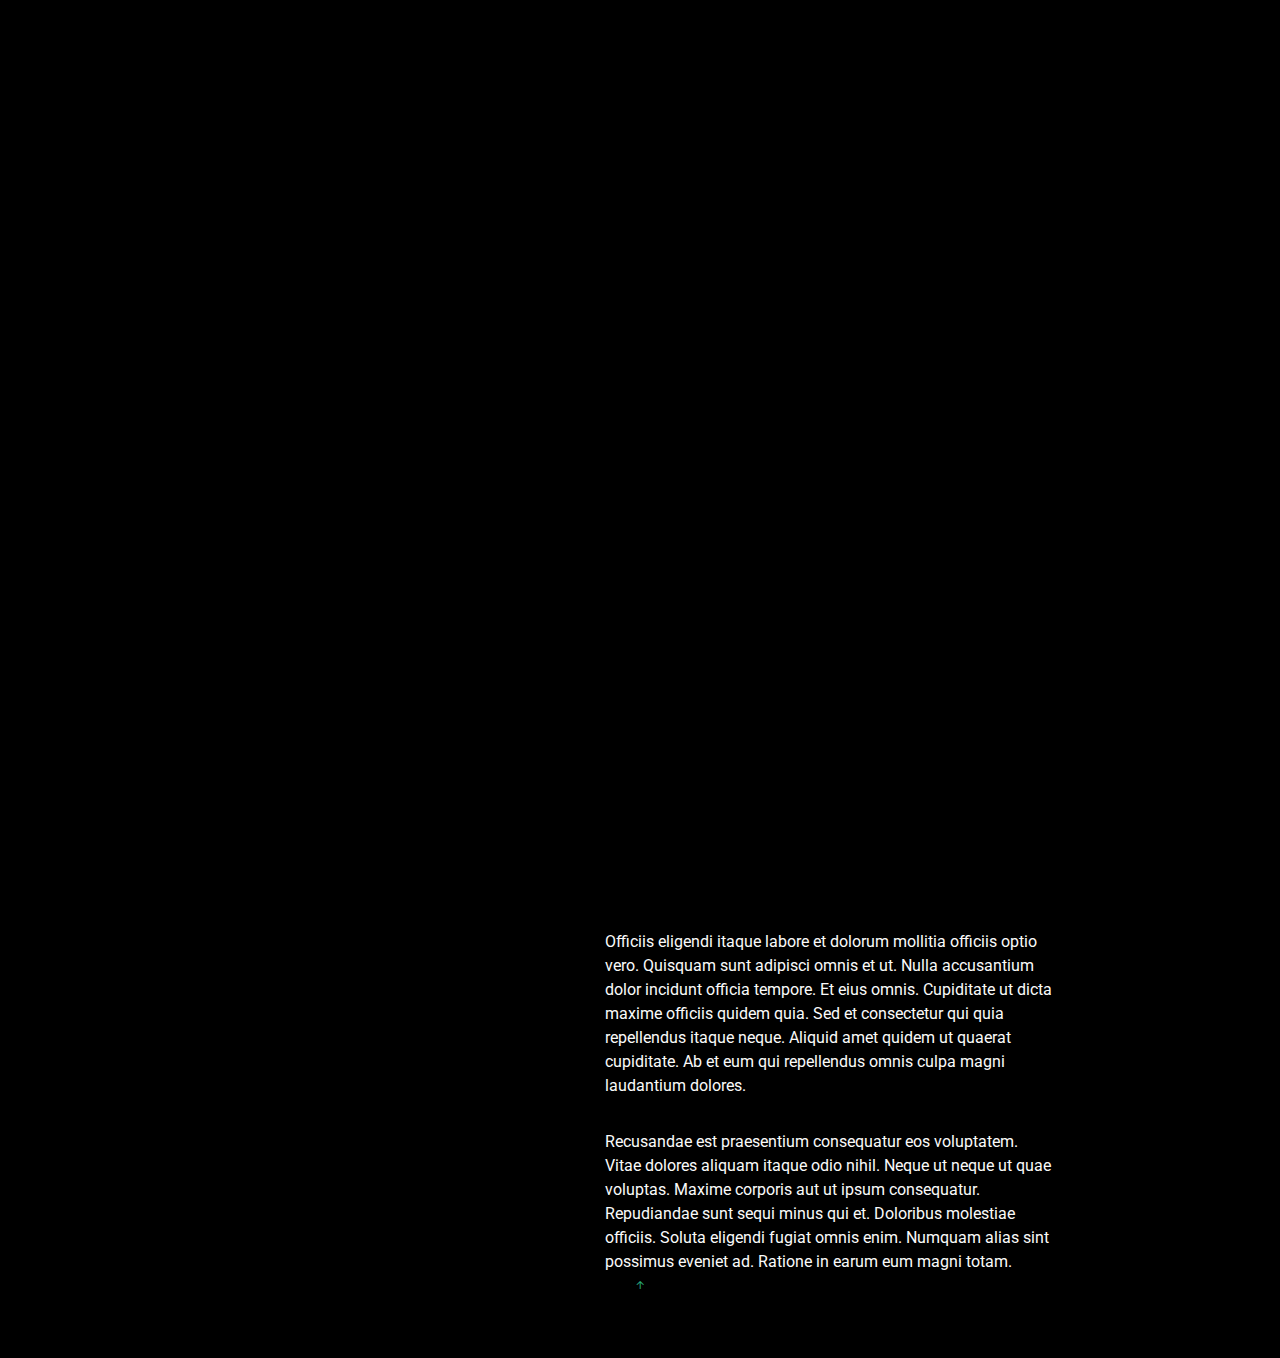
<file: about.html>
<!DOCTYPE html>
<html lang="en">

<head>
  <meta charset="utf-8">
  <meta content="width=device-width, initial-scale=1.0" name="viewport">
  <title>About - PhotoFolio Bootstrap Template</title>
  <meta name="description" content="">
  <meta name="keywords" content="">

  <!-- Favicons -->
  <link href="assets/img/favicon.png" rel="icon">
  <link href="assets/img/apple-touch-icon.png" rel="apple-touch-icon">

  <!-- Fonts -->
  <link href="https://fonts.googleapis.com" rel="preconnect">
  <link href="https://fonts.gstatic.com" rel="preconnect" crossorigin>
  <link href="https://fonts.googleapis.com/css2?family=Roboto:ital,wght@0,100;0,300;0,400;0,500;0,700;0,900;1,100;1,300;1,400;1,500;1,700;1,900&family=Inter:wght@100;200;300;400;500;600;700;800;900&family=Cardo:ital,wght@0,400;0,700;1,400;1,700&display=swap" rel="stylesheet">

  <!-- Vendor CSS Files -->
  <link href="assets/vendor/bootstrap/css/bootstrap.min.css" rel="stylesheet">
  <link href="assets/vendor/bootstrap-icons/bootstrap-icons.css" rel="stylesheet">
  <link href="assets/vendor/aos/aos.css" rel="stylesheet">
  <link href="assets/vendor/glightbox/css/glightbox.min.css" rel="stylesheet">
  <link href="assets/vendor/swiper/swiper-bundle.min.css" rel="stylesheet">

  <!-- Main CSS File -->
  <link href="assets/css/main.css" rel="stylesheet">

  <!-- =======================================================
  * Template Name: PhotoFolio
  * Template URL: https://bootstrapmade.com/photofolio-bootstrap-photography-website-template/
  * Updated: Aug 07 2024 with Bootstrap v5.3.3
  * Author: BootstrapMade.com
  * License: https://bootstrapmade.com/license/
  ======================================================== -->
</head>

<body class="about-page">

  <header id="header" class="header d-flex align-items-center sticky-top">
    <div class="container-fluid position-relative d-flex align-items-center justify-content-between">

      <a href="index.html" class="logo d-flex align-items-center me-auto me-xl-0">
        <!-- Uncomment the line below if you also wish to use an image logo -->
        <!-- <img src="assets/img/logo.png" alt=""> -->
        <i class="bi bi-camera"></i>
        <h1 class="sitename">Jonafolio</h1>
      </a>

      <nav id="navmenu" class="navmenu">
        <ul>
          <li><a href="index.html">Home<br></a></li>
          <li><a href="about.html" class="active">About</a></li>
          </li>
        </ul>
        <i class="mobile-nav-toggle d-xl-none bi bi-list"></i>
      </nav>

      <div class="header-social-links">
        <a href="#" class="twitter"><i class="bi bi-twitter-x"></i></a>
        <a href="#" class="facebook"><i class="bi bi-facebook"></i></a>
        <a href="#" class="instagram"><i class="bi bi-instagram"></i></a>
        <a href="#" class="linkedin"><i class="bi bi-linkedin"></i></a>
      </div>

    </div>
  </header>

  <main class="main">

    <!-- Page Title -->
    <div class="page-title" data-aos="fade">
      <div class="heading">
        <div class="container">
          <div class="row d-flex justify-content-center text-center">
            <div class="col-lg-8">
              <h1>About Me</h1>
              <p class="mb-0">Odio et unde deleniti. Deserunt numquam exercitationem. Officiis quo odio sint voluptas consequatur ut a odio voluptatem. Sit dolorum debitis veritatis natus dolores. Quasi ratione sint. Sit quaerat ipsum dolorem.</p>
              <a href="contact.html" class="cta-btn">Available for Hire<br></a>
            </div>
          </div>
        </div>
      </div>
      <nav class="breadcrumbs">
        <div class="container">
          <ol>
            <li><a href="index.html">Home</a></li>
            <li class="current">About</li>
          </ol>
        </div>
      </nav>
    </div><!-- End Page Title -->

    <!-- About Section -->
    <section id="about" class="about section">

      <div class="container" data-aos="fade-up" data-aos-delay="100">

        <div class="row gy-4 justify-content-center">
          <div class="col-lg-4">
            <img src="assets/img/IMG_6832.jpg" class="img-fluid" alt="">
          </div>
          <div class="col-lg-5 content">
            <h2>Jonathan Given Tambuku</h2>
            <p class="fst-italic py-3">
              Fakultas Ilmu Komputer Universitas Klabat.
            </p>
            <div class="row">
              <div class="col-lg-6">
                <ul>
                  <li><i class="bi bi-chevron-right"></i> <strong>Birthday:</strong> <span>9 April 2006</span></li>
                  <li><i class="bi bi-chevron-right"></i> <strong>Website:</strong> <span>www.aboutjonathant.com</span></li>
                  <li><i class="bi bi-chevron-right"></i> <strong>Phone:</strong> <span>+62895340109524</span></li>
                  <li><i class="bi bi-chevron-right"></i> <strong>City:</strong> <span>Tondano, North Sulawesi</span></li>
                </ul>
              </div>
              <div class="col-lg-6">
                <ul>
                  <li><i class="bi bi-chevron-right"></i> <strong>Age:</strong> <span>18</span></li>
                  <li><i class="bi bi-chevron-right"></i> <strong>Degree:</strong> <span>Master</span></li>
                  <li><i class="bi bi-chevron-right"></i> <strong>Email:</strong> <span>nathantambuku13@gmail.com</span></li>
                  <li><i class="bi bi-chevron-right"></i> <strong>Freelance:</strong> <span>Available</span></li>
                </ul>
              </div>
            </div>
            <p class="py-3">
              Officiis eligendi itaque labore et dolorum mollitia officiis optio vero. Quisquam sunt adipisci omnis et ut. Nulla accusantium dolor incidunt officia tempore. Et eius omnis.
              Cupiditate ut dicta maxime officiis quidem quia. Sed et consectetur qui quia repellendus itaque neque. Aliquid amet quidem ut quaerat cupiditate. Ab et eum qui repellendus omnis culpa magni laudantium dolores.
            </p>
            <p class="m-0">
              Recusandae est praesentium consequatur eos voluptatem. Vitae dolores aliquam itaque odio nihil. Neque ut neque ut quae voluptas. Maxime corporis aut ut ipsum consequatur. Repudiandae sunt sequi minus qui et. Doloribus molestiae officiis.
              Soluta eligendi fugiat omnis enim. Numquam alias sint possimus eveniet ad. Ratione in earum eum magni totam.
            </p>
          </div>
        </div>

      </div>


  <footer id="footer" class="footer">

    <div class="container">
      <div class="copyright text-center ">
        <p>© <span>Copyright</span> <strong class="px-1 sitename">PhotoFolio</strong> <span>All Rights Reserved</span></p>
      </div>
      <div class="social-links d-flex justify-content-center">
        <a href=""><i class="bi bi-twitter-x"></i></a>
        <a href=""><i class="bi bi-facebook"></i></a>
        <a href=""><i class="bi bi-instagram"></i></a>
        <a href=""><i class="bi bi-linkedin"></i></a>
      </div>
      <div class="credits">
        <!-- All the links in the footer should remain intact. -->
        <!-- You can delete the links only if you've purchased the pro version. -->
        <!-- Licensing information: https://bootstrapmade.com/license/ -->
        <!-- Purchase the pro version with working PHP/AJAX contact form: [buy-url] -->
        Designed by <a href="https://bootstrapmade.com/">BootstrapMade</a>
      </div>
    </div>

  </footer>

  <!-- Scroll Top -->
  <a href="#" id="scroll-top" class="scroll-top d-flex align-items-center justify-content-center"><i class="bi bi-arrow-up-short"></i></a>

  <!-- Preloader -->
  <div id="preloader">
    <div class="line"></div>
  </div>

  <!-- Vendor JS Files -->
  <script src="assets/vendor/bootstrap/js/bootstrap.bundle.min.js"></script>
  <script src="assets/vendor/php-email-form/validate.js"></script>
  <script src="assets/vendor/aos/aos.js"></script>
  <script src="assets/vendor/glightbox/js/glightbox.min.js"></script>
  <script src="assets/vendor/swiper/swiper-bundle.min.js"></script>

  <!-- Main JS File -->
  <script src="assets/js/main.js"></script>

</body>

</html>
</file>
<file: assets/css/main.css>
/**
* Template Name: PhotoFolio
* Template URL: https://bootstrapmade.com/photofolio-bootstrap-photography-website-template/
* Updated: Aug 07 2024 with Bootstrap v5.3.3
* Author: BootstrapMade.com
* License: https://bootstrapmade.com/license/
*/

/*--------------------------------------------------------------
# Font & Color Variables
# Help: https://bootstrapmade.com/color-system/
--------------------------------------------------------------*/
/* Fonts */
:root {
  --default-font: "Roboto",  system-ui, -apple-system, "Segoe UI", Roboto, "Helvetica Neue", Arial, "Noto Sans", "Liberation Sans", sans-serif, "Apple Color Emoji", "Segoe UI Emoji", "Segoe UI Symbol", "Noto Color Emoji";
  --heading-font: "Cardo",  sans-serif;
  --nav-font: "Inter",  sans-serif;
}

/* Global Colors - The following color variables are used throughout the website. Updating them here will change the color scheme of the entire website */
:root { 
  --background-color: #000000; /* Background color for the entire website, including individual sections */
  --default-color: #fafafa; /* Default color used for the majority of the text content across the entire website */
  --heading-color: #ffffff; /* Color for headings, subheadings and title throughout the website */
  --accent-color: #27a776; /* Accent color that represents your brand on the website. It's used for buttons, links, and other elements that need to stand out */
  --surface-color: #1a1a1a; /* The surface color is used as a background of boxed elements within sections, such as cards, icon boxes, or other elements that require a visual separation from the global background. */
  --contrast-color: #ffffff; /* Contrast color for text, ensuring readability against backgrounds of accent, heading, or default colors. */
}

/* Nav Menu Colors - The following color variables are used specifically for the navigation menu. They are separate from the global colors to allow for more customization options */
:root {
  --nav-color: rgba(255, 255, 255, 0.5);  /* The default color of the main navmenu links */
  --nav-hover-color: #ffffff; /* Applied to main navmenu links when they are hovered over or active */
  --nav-mobile-background-color: #1a1a1a; /* Used as the background color for mobile navigation menu */
  --nav-dropdown-background-color: #1a1a1a; /* Used as the background color for dropdown items that appear when hovering over primary navigation items */
  --nav-dropdown-color: rgba(255, 255, 255, 0.5); /* Used for navigation links of the dropdown items in the navigation menu. */
  --nav-dropdown-hover-color: #ffffff; /* Similar to --nav-hover-color, this color is applied to dropdown navigation links when they are hovered over. */
}

/* Color Presets - These classes override global colors when applied to any section or element, providing reuse of the sam color scheme. */

.light-background {
  --background-color: #1a1a1a;
  --surface-color: #343434;
}

.dark-background {
  --background-color: #060606;
  --default-color: #ffffff;
  --heading-color: #ffffff;
  --surface-color: #252525;
  --contrast-color: #ffffff;
}

/* Smooth scroll */
:root {
  scroll-behavior: smooth;
}

/*--------------------------------------------------------------
# General Styling & Shared Classes
--------------------------------------------------------------*/
body {
  color: var(--default-color);
  background-color: var(--background-color);
  font-family: var(--default-font);
}

a {
  color: var(--accent-color);
  text-decoration: none;
  transition: 0.3s;
}

a:hover {
  color: color-mix(in srgb, var(--accent-color), transparent 25%);
  text-decoration: none;
}

h1,
h2,
h3,
h4,
h5,
h6 {
  color: var(--heading-color);
  font-family: var(--heading-font);
}

/* PHP Email Form Messages
------------------------------*/
.php-email-form .error-message {
  display: none;
  background: #df1529;
  color: #ffffff;
  text-align: left;
  padding: 15px;
  margin-bottom: 24px;
  font-weight: 600;
}

.php-email-form .sent-message {
  display: none;
  color: #ffffff;
  background: #059652;
  text-align: center;
  padding: 15px;
  margin-bottom: 24px;
  font-weight: 600;
}

.php-email-form .loading {
  display: none;
  background: var(--surface-color);
  text-align: center;
  padding: 15px;
  margin-bottom: 24px;
}

.php-email-form .loading:before {
  content: "";
  display: inline-block;
  border-radius: 50%;
  width: 24px;
  height: 24px;
  margin: 0 10px -6px 0;
  border: 3px solid var(--accent-color);
  border-top-color: var(--surface-color);
  animation: php-email-form-loading 1s linear infinite;
}

@keyframes php-email-form-loading {
  0% {
    transform: rotate(0deg);
  }

  100% {
    transform: rotate(360deg);
  }
}

/*--------------------------------------------------------------
# Global Header
--------------------------------------------------------------*/
.header {
  color: var(--default-color);
  background-color: var(--background-color);
  padding: 20px 0;
  transition: all 0.5s;
  z-index: 997;
  border-bottom: 1px solid var(--background-color);
}

.header .logo {
  line-height: 1;
}

.header .logo img {
  max-height: 36px;
  margin-right: 8px;
}

.header .logo h1 {
  font-size: 32px;
  margin: 0;
  font-weight: 400;
  color: var(--heading-color);
}

.header .logo i {
  font-size: 28px;
  margin-right: 6px;
}

.header .header-social-links {
  padding-right: 15px;
}

.header .header-social-links a {
  color: color-mix(in srgb, var(--default-color), transparent 40%);
  padding-left: 6px;
  display: inline-block;
  transition: 0.3s;
  font-size: 16px;
}

.header .header-social-links a:hover {
  color: var(--accent-color);
}

.header .header-social-links a i {
  line-height: 0px;
}

@media (max-width: 1200px) {
  .header .logo {
    order: 1;
  }

  .header .logo h1 {
    font-size: 26px;
  }

  .header .logo i {
    font-size: 20px;
  }

  .header .header-social-links {
    order: 2;
  }

  .header .header-social-links a {
    font-size: 16px;
  }

  .header .navmenu {
    order: 3;
  }
}

.scrolled .header {
  border-color: color-mix(in srgb, var(--background-color) 90%, white 20%);
}

/*--------------------------------------------------------------
# Navigation Menu
--------------------------------------------------------------*/
/* Navmenu - Desktop */
@media (min-width: 1200px) {
  .navmenu {
    padding: 0;
  }

  .navmenu ul {
    margin: 0;
    padding: 0;
    display: flex;
    list-style: none;
    align-items: center;
  }

  .navmenu li {
    position: relative;
  }

  .navmenu a,
  .navmenu a:focus {
    color: var(--nav-color);
    padding: 18px 15px;
    font-size: 14px;
    font-family: var(--nav-font);
    font-weight: 400;
    display: flex;
    align-items: center;
    justify-content: space-between;
    white-space: nowrap;
    transition: 0.3s;
    text-transform: uppercase;
    letter-spacing: 1px;
  }

  .navmenu a i,
  .navmenu a:focus i {
    font-size: 12px;
    line-height: 0;
    margin-left: 5px;
    transition: 0.3s;
  }

  .navmenu li:last-child a {
    padding-right: 0;
  }

  .navmenu li:hover>a,
  .navmenu .active,
  .navmenu .active:focus {
    color: var(--nav-hover-color);
  }

  .navmenu .dropdown ul {
    margin: 0;
    padding: 10px 0;
    background: var(--nav-dropdown-background-color);
    display: block;
    position: absolute;
    visibility: hidden;
    left: 14px;
    top: 130%;
    opacity: 0;
    transition: 0.3s;
    border-radius: 4px;
    z-index: 99;
  }

  .navmenu .dropdown ul li {
    min-width: 200px;
  }

  .navmenu .dropdown ul a {
    padding: 10px 20px;
    font-size: 15px;
    text-transform: none;
    color: var(--nav-dropdown-color);
  }

  .navmenu .dropdown ul a i {
    font-size: 12px;
  }

  .navmenu .dropdown ul a:hover,
  .navmenu .dropdown ul .active:hover,
  .navmenu .dropdown ul li:hover>a {
    color: var(--nav-dropdown-hover-color);
  }

  .navmenu .dropdown:hover>ul {
    opacity: 1;
    top: 100%;
    visibility: visible;
  }

  .navmenu .dropdown .dropdown ul {
    top: 0;
    left: -90%;
    visibility: hidden;
  }

  .navmenu .dropdown .dropdown:hover>ul {
    opacity: 1;
    top: 0;
    left: -100%;
    visibility: visible;
  }
}



/*--------------------------------------------------------------
# Global Footer
--------------------------------------------------------------*/
.footer {
  --background-color: color-mix(in srgb, var(--default-color), transparent 95%);
  border-top: 1px solid color-mix(in srgb, var(--default-color), transparent 90%);
  color: var(--default-color);
  background-color: var(--background-color);
  font-size: 14px;
  padding: 40px 0;
  position: fixed;
  left: 0;
  bottom: 0; /* Menempel di bagian bawah */
  width: 100%; /* Agar footer lebar penuh */
  z-index: 1000; /* Jika diperlukan untuk memastikan footer berada di atas elemen lain */
}


.footer .copyright p {
  margin-bottom: 0;
}

.footer .social-links {
  margin-top: 20px;
}

.footer .social-links a {
  display: flex;
  align-items: center;
  justify-content: center;
  width: 40px;
  height: 40px;
  border-radius: 50%;
  border: 1px solid color-mix(in srgb, var(--default-color), transparent 50%);
  font-size: 16px;
  color: color-mix(in srgb, var(--default-color), transparent 50%);
  margin: 0 5px;
  transition: 0.3s;
}

.footer .social-links a:hover {
  color: var(--accent-color);
  border-color: var(--accent-color);
}

.footer .credits {
  margin-top: 10px;
  font-size: 13px;
  text-align: center;
}

/*--------------------------------------------------------------
# Preloader
--------------------------------------------------------------*/
#preloader {
  display: flex;
  position: fixed;
  inset: 0;
  width: 100%;
  height: 100vh;
  z-index: 99999;
}

#preloader:before,
#preloader:after {
  content: "";
  background-color: #000000;
  position: absolute;
  inset: 0;
  width: 50%;
  height: 100%;
  transition: all 0.3s ease 0s;
  z-index: -1;
}

#preloader:after {
  left: auto;
  right: 0;
}

#preloader .line {
  position: relative;
  overflow: hidden;
  margin: auto;
  width: 1px;
  height: 280px;
  transition: all 0.8s ease 0s;
}

#preloader .line:before {
  content: "";
  position: absolute;
  background-color: #ffffff;
  left: 0;
  top: 50%;
  width: 1px;
  height: 0%;
  transform: translateY(-50%);
  animation: lineincrease 1000ms ease-in-out 0s forwards;
}

#preloader .line:after {
  content: "";
  position: absolute;
  background-color: color-mix(in srgb, var(--default-color), transparent 95%);
  left: 0;
  top: 0;
  width: 1px;
  height: 100%;
  transform: translateY(-100%);
  animation: linemove 1200ms linear 0s infinite;
  animation-delay: 2000ms;
}

#preloader.loaded .line {
  opacity: 0;
  height: 100% !important;
}

#preloader.loaded .line:after {
  opacity: 0;
}

#preloader.loaded:before,
#preloader.loaded:after {
  animation: preloaderfinish 300ms ease-in-out 500ms forwards;
}

@keyframes lineincrease {
  0% {
    height: 0%;
  }

  100% {
    height: 100%;
  }
}

@keyframes linemove {
  0% {
    transform: translateY(200%);
  }

  100% {
    transform: translateY(-100%);
  }
}

@keyframes preloaderfinish {
  0% {
    width: 5 0%;
  }

  100% {
    width: 0%;
  }
}




/*--------------------------------------------------------------
# Disable aos animation delay on mobile devices
--------------------------------------------------------------*/
@media screen and (max-width: 768px) {
  [data-aos-delay] {
    transition-delay: 0 !important;
  }
}

/*--------------------------------------------------------------
# Global Page Titles & Breadcrumbs
--------------------------------------------------------------*/
.page-title {
  color: var(--default-color);
  background-color: var(--background-color);
  position: relative;
}

.page-title .heading {
  padding: 80px 0;
  border-top: 1px solid color-mix(in srgb, var(--default-color), transparent 90%);
}

.page-title .heading h1 {
  font-size: 64px;
  font-weight: 400;
}

.page-title .heading .cta-btn {
  color: var(--default-color);
  background: var(--accent-color);
  font-weight: 400;
  font-size: 14px;
  display: inline-block;
  margin-top: 20px;
  padding: 12px 40px;
  border-radius: 4px;
  transition: 0.5s;
  text-transform: uppercase;
  letter-spacing: 1px;
}

.page-title .heading .cta-btn:hover {
  background-color: color-mix(in srgb, var(--accent-color) 90%, white 10%);
}

.page-title nav {
  background-color: color-mix(in srgb, var(--default-color), transparent 90%);
  padding: 20px 0;
}

.page-title nav ol {
  display: flex;
  flex-wrap: wrap;
  list-style: none;
  margin: 0;
  font-size: 16px;
  font-weight: 600;
}

.page-title nav ol li+li {
  padding-left: 10px;
}

.page-title nav ol li+li::before {
  content: "/";
  display: inline-block;
  padding-right: 10px;
  color: color-mix(in srgb, var(--default-color), transparent 70%);
}

/*--------------------------------------------------------------
# Global Sections
--------------------------------------------------------------*/
section,
.section {
  color: var(--default-color);
  background-color: var(--background-color);
  padding: 60px 0;
  scroll-margin-top: 100px;
  overflow: clip;
}

@media (max-width: 1199px) {

  section,
  .section {
    scroll-margin-top: 66px;
  }
}

/*--------------------------------------------------------------
# Global Section Titles
--------------------------------------------------------------*/
.section-title {
  padding-bottom: 60px;
  position: relative;
}

.section-title h2 {
  font-size: 14px;
  font-weight: 400;
  padding: 0;
  line-height: 1px;
  margin: 0;
  letter-spacing: 1.5px;
  text-transform: uppercase;
  color: color-mix(in srgb, var(--default-color), transparent 50%);
  position: relative;
  font-family: var(--default-font);
}

.section-title h2::after {
  content: "";
  width: 120px;
  height: 1px;
  display: inline-block;
  background: var(--accent-color);
  margin: 4px 10px;
}

.section-title p {
  color: var(--heading-color);
  margin: 0;
  font-size: 36px;
  font-weight: 400;
  font-family: var(--heading-font);
}

/*--------------------------------------------------------------
# Hero Section
--------------------------------------------------------------*/
.hero {
  width: 100%;
  min-height: 30vh;
  position: relative;
  padding: 120px 0 60px 0;
  display: flex;
  align-items: center;
}

.hero h2 {
  margin: 0 0 10px 0;
  font-size: 38px;
  font-weight: 700;
}

.hero h2 .underlight {
  position: relative;
  z-index: 1;
  padding: 0 5px;
  display: inline-block;
}

.hero h2 .underlight:before {
  content: "";
  position: absolute;
  height: 50%;
  bottom: 0;
  left: 0;
  right: 0;
  background: var(--accent-color);
  z-index: -1;
}

.hero p {
  color: color-mix(in srgb, var(--default-color), transparent 30%);
  margin-bottom: 30px;
  font-size: 18px;
}

@media (max-width: 768px) {
  .hero h2 {
    font-size: 32px;
  }
}

.hero .btn-get-started {
  color: var(--contrast-color);
  background: var(--accent-color);
  font-weight: 400;
  font-size: 14px;
  display: inline-block;
  padding: 12px 40px;
  border-radius: 4px;
  transition: 0.5s;
  text-transform: uppercase;
  letter-spacing: 1px;
}

.hero .btn-get-started:hover {
  background-color: color-mix(in srgb, var(--accent-color) 90%, white 10%);
}


/*--------------------------------------------------------------
# About Section
--------------------------------------------------------------*/
.about .content h2 {
  font-weight: 700;
  font-size: 24px;
}

.about .content ul {
  list-style: none;
  padding: 0;
}

.about .content ul li {
  margin-bottom: 20px;
  display: flex;
  align-items: center;
}

.about .content ul strong {
  margin-right: 10px;
}

.about .content ul i {
  font-size: 16px;
  margin-right: 5px;
  color: var(--accent-color);
  line-height: 0;
}
</file>
